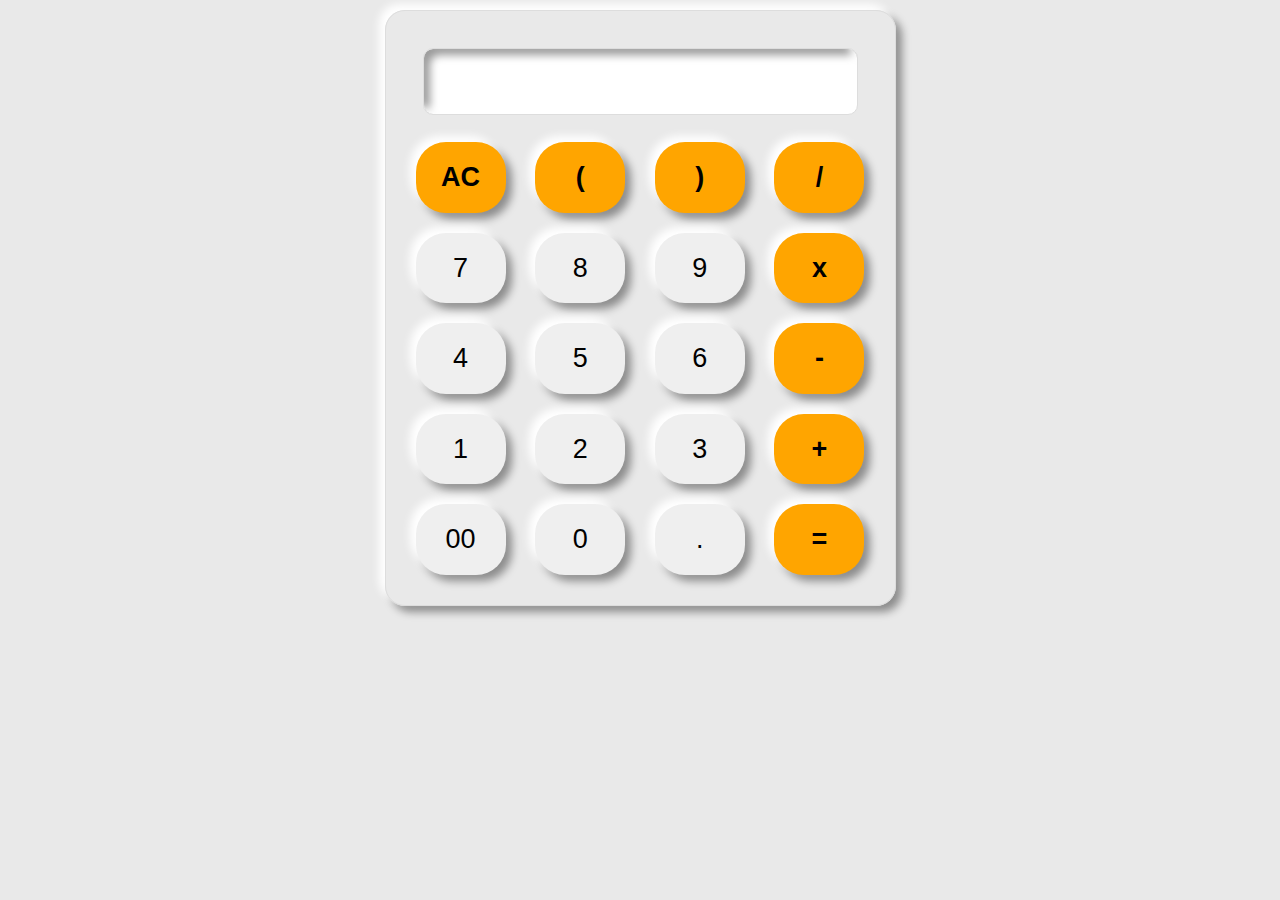
<file: basic-calculator-1/index.html>
<!DOCTYPE html>
<html lang="en">

<head>
    <meta charset="UTF-8">
    <meta name="viewport" content="width=device-width, initial-scale=1.0">
    <title>Basic Calculator</title>
    <link rel="shortcut icon" href="../favicon/favicon.png" type="image/x-icon">
    <link rel="stylesheet" href="bootstrap.min.css">
    <link rel="stylesheet" href="scss\style.css">
    <link rel="stylesheet" href="style.css">
</head>

<body>
    <section class="my-calculator">
        <div class="container">
            <div class="row">
                <div class="col-md-3"></div>
                <div class="col-md-6">
                    <div class="cal-wap d-flex justify-content-center mt-3 ">

                        <div class="formstyle">
                            <form action="#" name="forms" class="my-all-btn ">

                                <div class="up-display">
                                    <input type="text" name="answer">
                                </div>

                                <div class="down-btn">

                                    <div class="cal-one d-flex justify-content-between">
                                        <input class="clrbtn" type="button" value="AC"
                                            onclick="forms.answer.value = '' ">
                                        <input class="clrbtn" type="button" value=" ( "
                                            onclick="forms.answer.value += '(' ">
                                        <input class="clrbtn" type="button" value=" ) "
                                            onclick="forms.answer.value += ')' ">
                                        <input class="clrbtn" type="button" value=" / "
                                            onclick="forms.answer.value += '/' ">
                                    </div>

                                    <div class="cal-one d-flex justify-content-between">
                                        <input type="button" value=" 7 " onclick="forms.answer.value += '7' ">
                                        <input type="button" value=" 8 " onclick="forms.answer.value += '8' ">
                                        <input type="button" value=" 9 " onclick="forms.answer.value += '9' ">
                                        <input class="clrbtn" type="button" value=" x "
                                            onclick="forms.answer.value += '*' ">
                                    </div>

                                    <div class="cal-one d-flex justify-content-between">
                                        <input type="button" value=" 4 " onclick="forms.answer.value += '4' ">
                                        <input type="button" value=" 5 " onclick="forms.answer.value += '5' ">
                                        <input type="button" value=" 6 " onclick="forms.answer.value += '6' ">
                                        <input class="clrbtn" type="button" value=" - "
                                            onclick="forms.answer.value += '-' ">
                                    </div>

                                    <div class="cal-one d-flex justify-content-between">
                                        <input type="button" value=" 1 " onclick="forms.answer.value += '1' ">
                                        <input type="button" value=" 2 " onclick="forms.answer.value += '2' ">
                                        <input type="button" value=" 3 " onclick="forms.answer.value += '3' ">
                                        <input class="clrbtn" type="button" value=" + "
                                            onclick="forms.answer.value += '+' ">
                                    </div>


                                    <div class="cal-one d-flex justify-content-between">
                                        <input type="button" value=" 00 " onclick="forms.answer.value += '00' ">
                                        <input type="button" value=" 0 " onclick="forms.answer.value += '0' ">
                                        <input type="button" value=" . " onclick="forms.answer.value += '.' ">
                                        <input class="clrbtn" type="button" value=" = "
                                            onclick="forms.answer.value = eval (forms.answer.value) ">
                                    </div>

                                </div>
                            </form>
                        </div>

                    </div>

                </div>
                <div class="col-md-3"></div>
            </div>
        </div>
    </section>

</body>

</html>
</file>
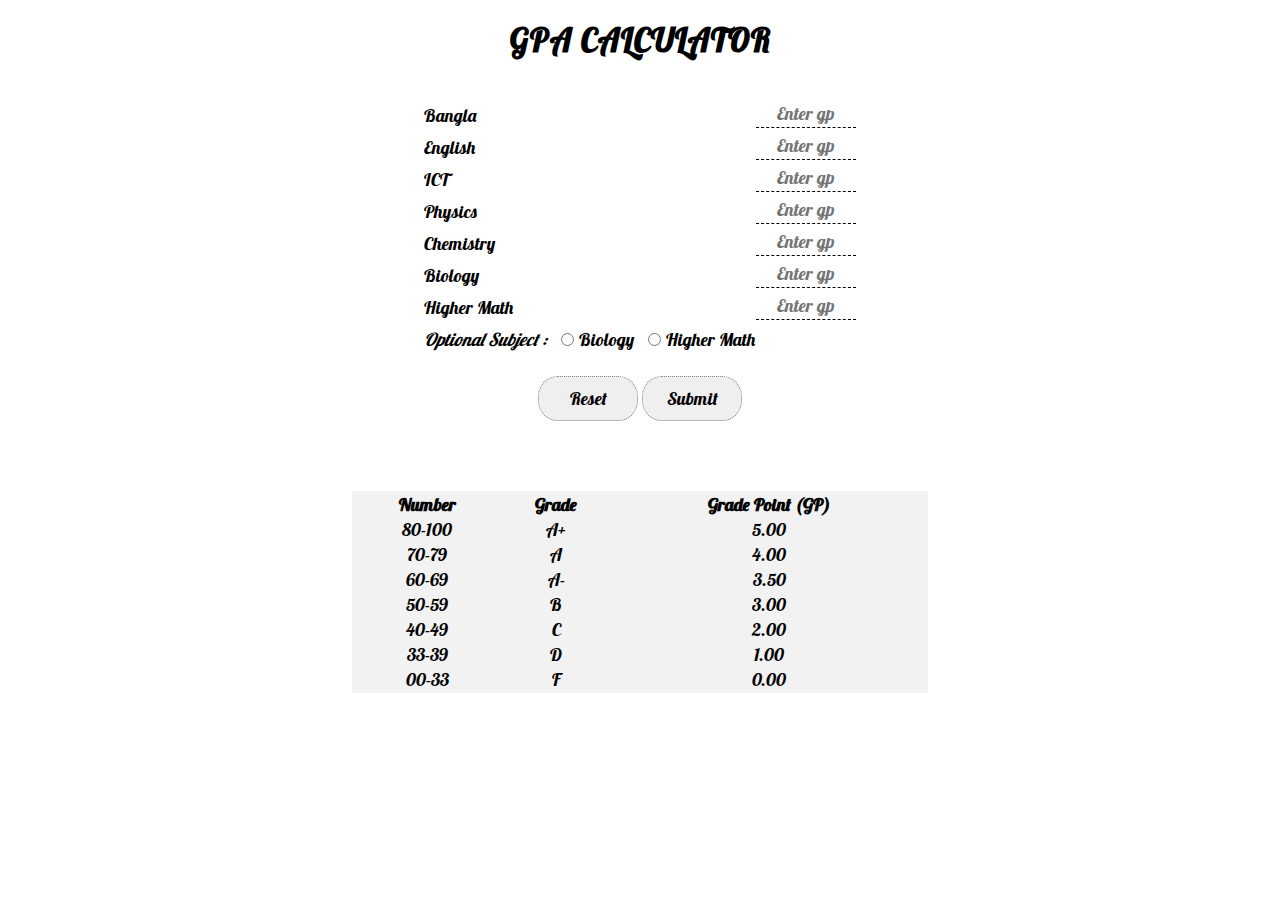
<file: assets/002/index.html>
<html>

<head>
    <title>GPA Calculator</title>
    <link rel="shortcut icon" href="../favicon/favicon.png" type="image/x-icon">
    <meta charset="utf-8" />
    <meta name="author" content="MD. JAHIDUL ISLAM SUJAN">
    <meta name="copyright" content="MrDeveloperJIS">
    <meta name="description" content="GPA calculator of HSC.">
    <meta name="viewport" content="width=device-width, initial-scale=1, maximum-scale=1">
    <link type="text/css" rel="stylesheet" href="style.css">
</head>

<body>

    <header>
        <nav>
            <h1>gpa calculator</h1>
        </nav>
    </header>

    <main>

        <form id="form" action="">

            <label for="s1">bangla</label>
            <input type="text" id="s1" name="s1" placeholder="Enter gp" required><br>

            <label for="s2">english</label>
            <input type="text" id="s2" name="s2" placeholder="Enter gp" required><br>

            <label for="s3">ICT</label>
            <input type="text" id="s3" name="s3" placeholder="Enter gp" required><br>

            <label for="s4">physics</label>
            <input type="text" id="s4" name="s4" placeholder="Enter gp" required><br>

            <label for="s5">chemistry</label>
            <input type="text" id="s5" name="s5" placeholder="Enter gp" required><br>

            <label for="s6">biology</label>
            <input type="text" id="s6" name="s6" placeholder="Enter gp" required><br>

            <label for="s7">higher math</label>
            <input type="text" id="s7" name="s7" placeholder="Enter gp" required><br>

            <i>Optional Subject :</i>
            <input type="radio" id="bio" name="optSub" value="0" required><label for="bio">biology</label>
            <input type="radio" id="hm" name="optSub" value="1"><label for="hm">higher math</label>

            <div>
                <input type="reset">
                <input type="submit">
            </div>

        </form>

        <div><span></span></div>

        <table>
            <tr>
                <th>Number</th>
                <th>Grade</th>
                <th>Grade Point (GP)</th>
            </tr>
            <tr>
                <td>80-100</td>
                <td>A+</td>
                <td>5.00</td>
            </tr>
            <tr>
                <td>70-79</td>
                <td>A</td>
                <td>4.00</td>
            </tr>
            <tr>
                <td>60-69</td>
                <td>A-</td>
                <td>3.50</td>
            </tr>
            <tr>
                <td>50-59</td>
                <td>B</td>
                <td>3.00</td>
            </tr>
            <tr>
                <td>40-49</td>
                <td>C</td>
                <td>2.00</td>
            </tr>
            <tr>
                <td>33-39</td>
                <td>D</td>
                <td>1.00</td>
            </tr>
            <tr>
                <td>00-33</td>
                <td>F</td>
                <td>0.00</td>
            </tr>
        </table>


    </main>

    <script type="text/javascript" src="script.js"></script>

</body>

</html>
</file>
<file: basic-calculator-1/style.css>
@import url('https://fonts.googleapis.com/css2?family=Satisfy&display=swap');
html{
    font-size: 62.5%;
}

body{
    background: #e9e9e9;
    box-sizing: border-box;
    

}
.up-display p{
    margin: 0;
    padding: 0;
    float: right;
    color: #707070;
    font-weight: 400;
   margin-top: .4rem;
   margin-right: 1rem;
   font-family: 'Satisfy', cursive;  
}

.down-btn{
    background: none;
}
.clrbtn{
    border: .1rem solid  #40a3fa;
    background: orange;
    font-weight: 600;
    font-size: 2rem;
    font-family: Arial, Helvetica, sans-serif;
    cursor: pointer;

}

/* Responsiv Css */

/* @media(max-width:992px){
      
}
@media(max-width:768px){
    
}
@media(max-width:450px){
    html{
        font-size: 38%;
    }
} */

@media(max-width:400px){
    html{
        font-size: 45%;
    }

}

@media(max-width:180px){
    html{
        font-size: 25%;
    }
}
</file>
<file: assets/002/style.css>
@import url('https://fonts.googleapis.com/css2?family=Lobster&display=swap');

* {
    margin: 0;
    padding: 0;
    font-size: 18px;
    font-family: 'Lobster', cursive;
}

nav {
    display: block;
    margin: auto;
}

h1 {
    display: block;
    font-size: 1.8em;
    text-align: center;
    text-transform: uppercase;
    letter-spacing: 1px;
    margin: 20px 0 20px 0;
    transition: 0.2s;
}

main {
    max-width: 720px;
    margin: auto;
}

form {
    line-height: 32px;
    display: block;
    margin: 0 auto;
    padding: 20px 20%;
}

form label {
    text-transform: capitalize;
}

form input {
    float: right;
    padding: 2px;
    width: 100px;
    text-align: center;
    border: none;
    border-bottom: 1px dashed;
}

form input:focus {
    outline: none;
}

form input[type="radio"] {
    float: inherit;
    width: fit-content;
    margin: 0 5px 0 10px;
}

form input[type="submit"],
form input[type="reset"] {
    float: inherit;
    text-align: center;
    margin: 20px auto 0;
    padding: 10px;
    border: 1px dotted gray;
    border-radius: 20px;
    cursor: pointer;
}

div {
    text-align: center;
    min-height: 50px;
}

span {
    display: none;
    color: green;
    width: fit-content;
    margin: auto;
    padding: 10px;
    border-radius: 10px;
}

table {
    width: 80%;
    margin: 0 10%;
    text-align: center;
    background-color: rgba(0, 0, 0, 0.05);
}

footer {
    margin: 0;
    padding: 30px 50px 20px 50px;
    text-align: center;
}

footer,
footer i,
footer strong {
    font-size: 0.75em;
}
</file>
